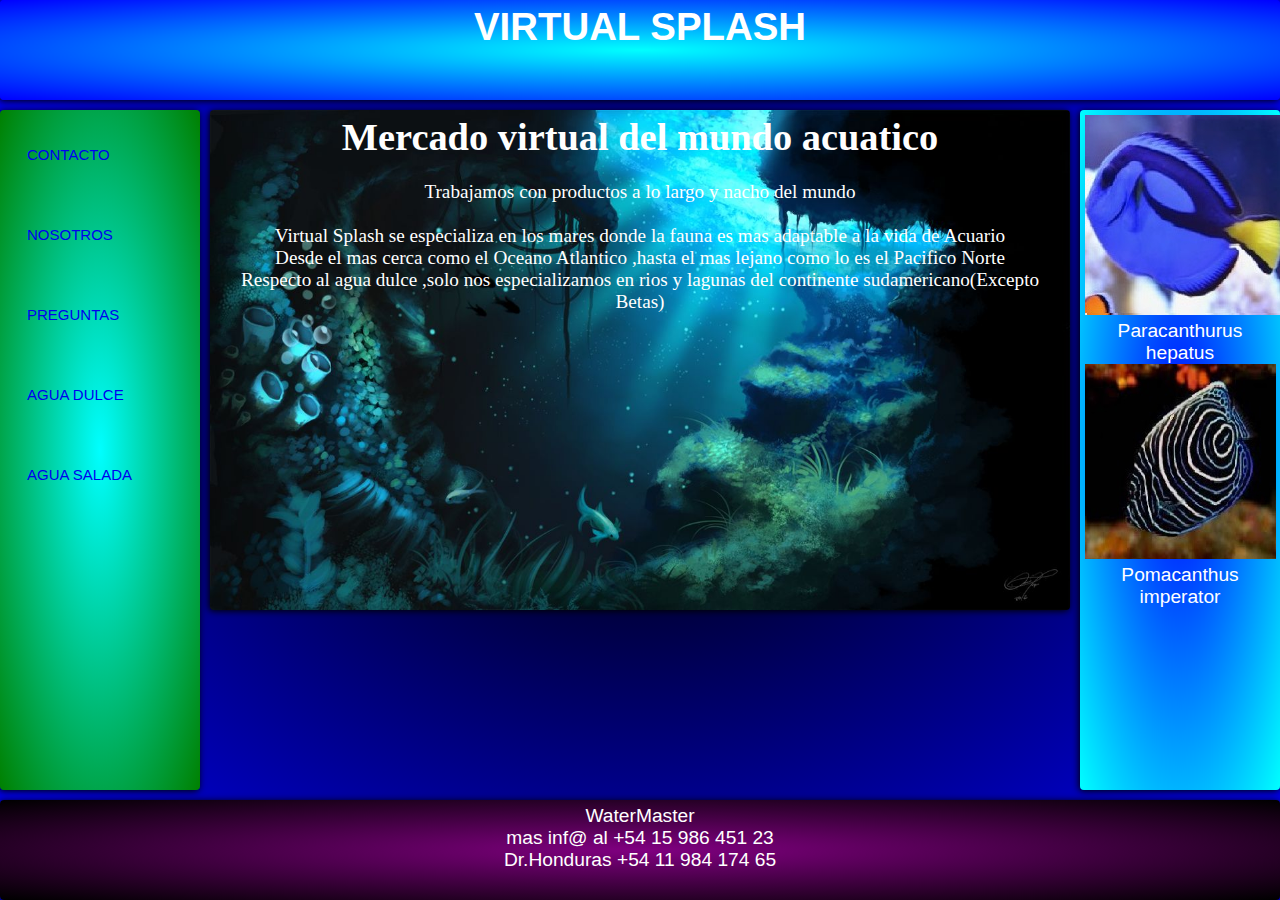
<file: index.html>
<!DOCTYPE html>
<html lang="en">
<head>
    <meta charset="UTF-8">
    <meta http-equiv="X-UA-Compatible" content="IE=edge">
    <meta name="viewport" content="width=device-width, initial-scale=1.0">
    <title>Virtual Splash</title>
    <link rel="stylesheet" href="style.css">
    <link rel="shortcut icon" href="img/logofav.ico">
</head>
<body class="grid-conteiner">
    <header class="header">
        <h1>VIRTUAL SPLASH</h1>
        </header>
    <nav class="navbar">
        <ul class="nav-menu">
            <li class="nav-menu-item">
                <a href="./pages/contacto.html" class="nav-menu-link nav link">CONTACTO</a>
            </li>

            <li class="nav-menu-item">
                <a href="./pages/nosotros.html" class="nav-menu-link nav link">NOSOTROS</a>
            </li>

            <li class="nav-menu-item">
                <a href="./pages/preguntas.html" class="nav-menu-link nav link">PREGUNTAS</a>
            </li>

            <li class="nav-menu-item">
                <a href="./pages/productos.html" class="nav-menu-link nav link">Agua Dulce</a>
            </li>

            <li class="nav-menu-item">
                <a href="./pages/insumos.html" class="nav-menu-link nav link">AGUA SALADA</a>
            </li>
        </ul>


    </nav>
    <aside class="sidebar">
        <img src="./img/cirujanoazul2.jpg">
        <p>Paracanthurus hepatus</p>
        <img src="./img/angelemperadorj.jpg">
        <p>Pomacanthus imperator</p>
        
    </aside>
    <article class="main">
       <h1>Mercado virtual del mundo acuatico</h1>
       <br>
       <p>Trabajamos con productos a lo largo y nacho del mundo</p>
       <br>
       <p>Virtual Splash se especializa en los mares donde la fauna es mas adaptable a la vida de Acuario </p>
        <p>Desde el mas cerca como el Oceano Atlantico ,hasta el mas lejano como lo es el Pacifico Norte</p> 
        <p>Respecto al agua dulce ,solo nos especializamos en rios y lagunas del continente sudamericano(Excepto Betas)</p>
        
       
   

    </article>
    <footer class="footer">
        WaterMaster
        <p>mas inf@ al +54 15 986 451 23</p>
        <p>Dr.Honduras +54 11 984 174 65</p>
    </footer>
</body>
</html>
</file>
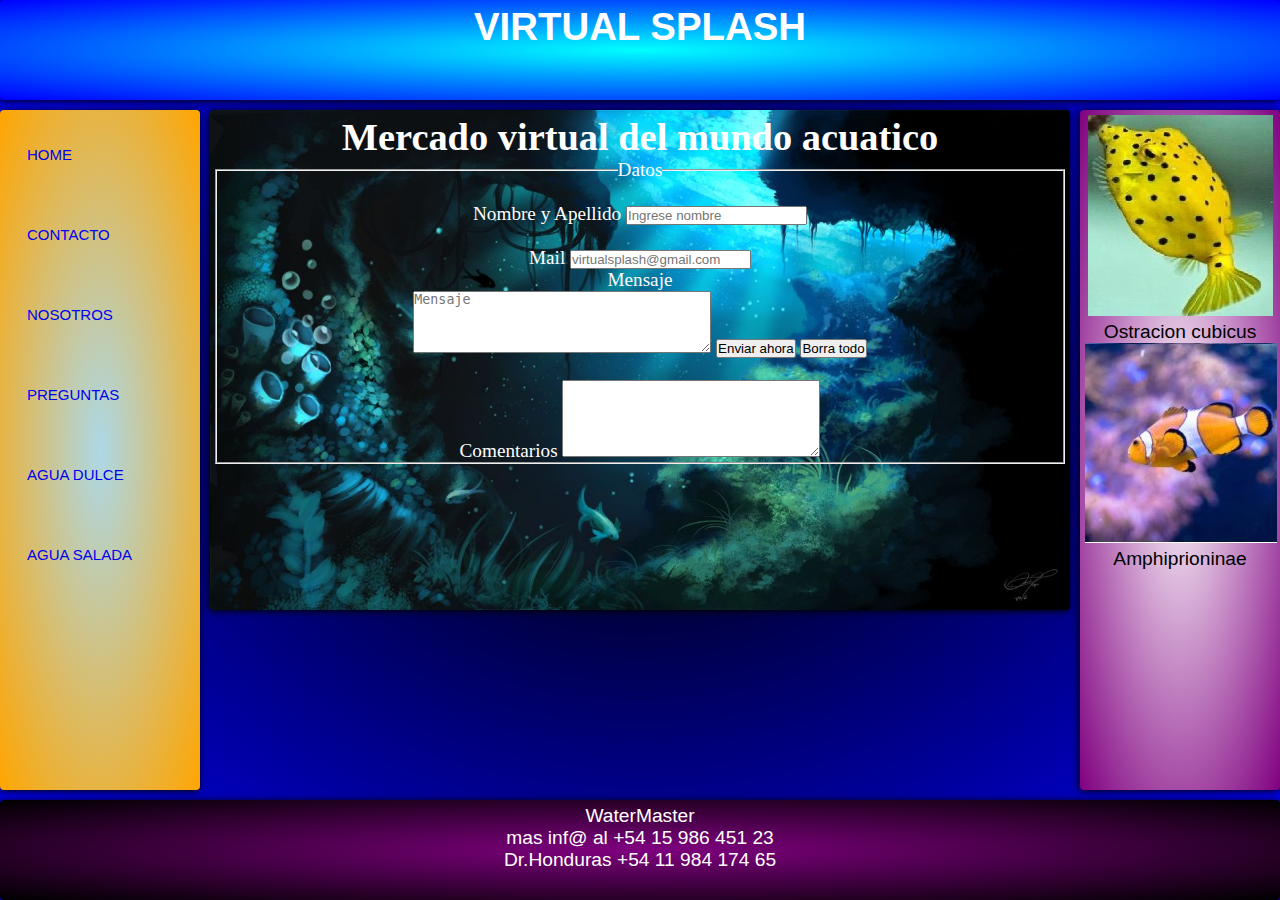
<file: pages/contacto.html>
<!DOCTYPE html>
<html lang="en">
<head>
    <meta charset="UTF-8">
    <meta http-equiv="X-UA-Compatible" content="IE=edge">
    <meta name="viewport" content="width=device-width, initial-scale=1.0">
    <title>Contacto</title>
    <link rel="stylesheet" href="../style.css">
    <link rel="shortcut icon" href="../img/logofav.ico">
</head>
<body class="grid-conteiner">
    <header class="header">
        <h1>VIRTUAL SPLASH</h1>
        </header>
    <nav class="navbar-conc">
        
        <ul class="nav-menu-conc">
             <li class="nav-menu-item">
                <a href="/index.html" class="nav-menu-link">HOME</a>
            </li>
            
            <li class="nav-menu-item-conc">
                <a href="../pages/contacto.html" class="nav-menu-link nav link">CONTACTO</a>
            </li>

            <li class="nav-menu-item">
                <a href="../pages/nosotros.html" class="nav-menu-link nav link">NOSOTROS</a>
            </li>

            <li class="nav-menu-item">
                <a href="../pages/preguntas.html" class="nav-menu-link nav link">PREGUNTAS</a>
            </li>

            <li class="nav-menu-item">
                <a href="../pages/productos.html" class="nav-menu-link nav link">AGUA DULCE</a>
            </li>

            <li class="nav-menu-item">
                <a href="../pages/insumos.html" class="nav-menu-link nav link">AGUA SALADA</a>
            </li>
            
           
        </ul>


    </nav>
    <aside class="sidebar-conc">
        
        <img src="../img/boxfish.jpg">
        <p>Ostracion cubicus</p>
        <img src="../img/clownfish.jpg">
        <p>Amphiprioninae</p>
        
    </aside>
    <article class="main">
       <h1>Mercado virtual del mundo acuatico</h1>
       <form action="" method="get"  enctype="text/plain">
        <fieldset>
            <legend>Datos</legend>
            <br>
            <label for="name">Nombre y Apellido</label>
            <input type="text" id="name" placeholder="Ingrese nombre">
            <br><br>
            <label for="email">Mail</label>
            <input type="email" id="email" placeholder="virtualsplash@gmail.com">
            <br>
            <p>Mensaje</p>
            <textarea name="mensaje" id="mensaje" cols="35" rows="4" placeholder="Mensaje"></textarea>
        
        
            <input type="submit" value="Enviar ahora">
            <input type="reset" value="Borra todo">

            <br><br>
            <label for="comentario">Comentarios</label>
            <textarea name="comentario" id="comentario" cols="30" rows="5"></textarea>



        </fieldset>
    </form>

   

    </article>
    <footer class="footer">
        WaterMaster
        <p>mas inf@ al +54 15 986 451 23</p>
        <p>Dr.Honduras +54 11 984 174 65</p>
    </footer>
</body>
</html>
</file>
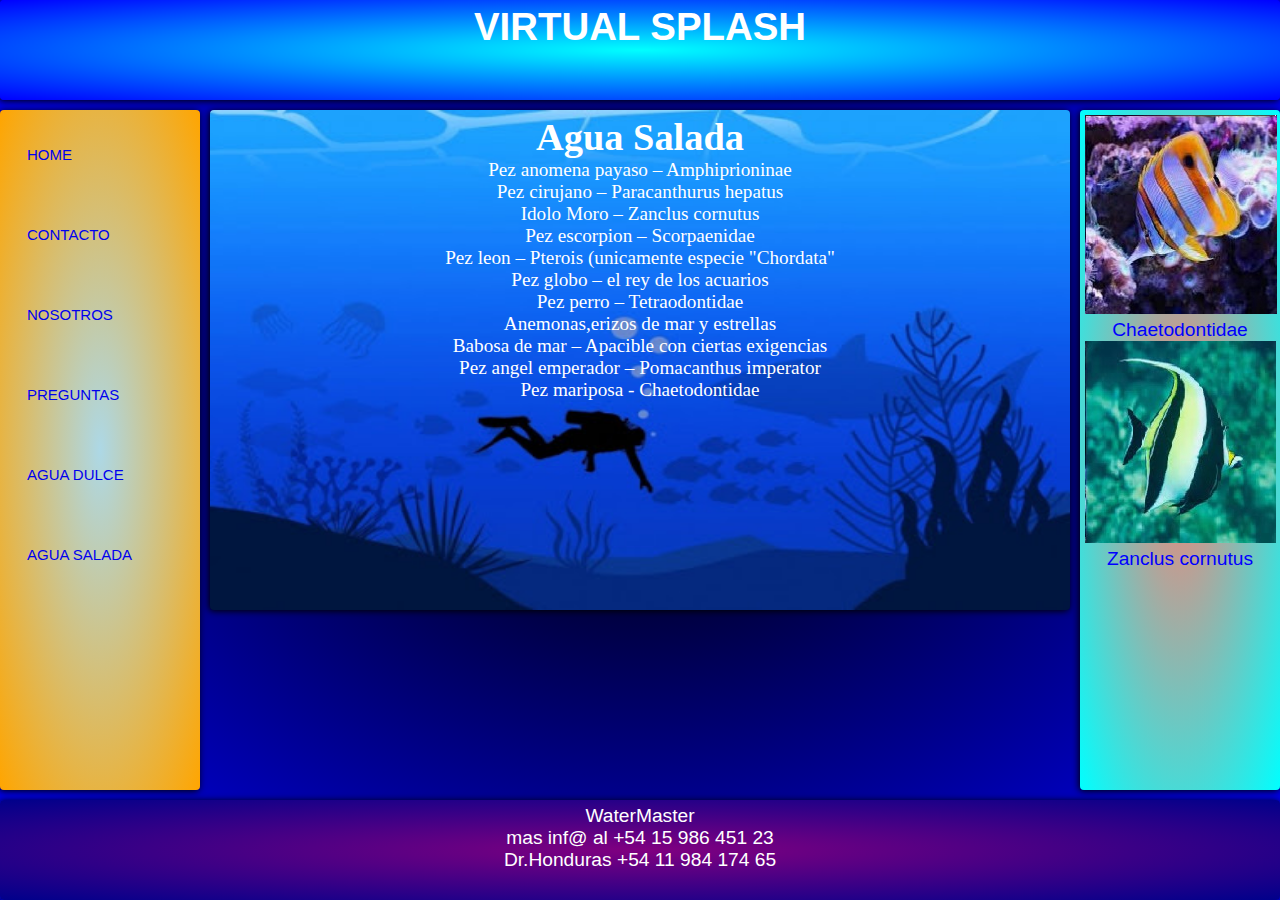
<file: pages/insumos.html>
<!DOCTYPE html>
<html lang="en">
<head>
    <meta charset="UTF-8">
    <meta http-equiv="X-UA-Compatible" content="IE=edge">
    <meta name="viewport" content="width=device-width, initial-scale=1.0">
    <title>Agua Salada</title>
    <link rel="stylesheet" href="../style.css">
    <link rel="shortcut icon" href="../img/logofav.ico">
</head>
<body class="grid-conteiner">
    <header class="header">
        <h1>VIRTUAL SPLASH</h1>
        </header>
    <nav class="navbar-conc">
        <ul class="nav-menu-conc">
             <li class="nav-menu-item">
                <a href="/index.html" class="nav-menu-link">HOME</a>
            </li>
            
            <li class="nav-menu-item-conc">
                <a href="../pages/contacto.html" class="nav-menu-link nav link">CONTACTO</a>
            </li>

            <li class="nav-menu-item">
                <a href="../pages/nosotros.html" class="nav-menu-link nav link">NOSOTROS</a>
            </li>

            <li class="nav-menu-item">
                <a href="../pages/preguntas.html" class="nav-menu-link nav link">PREGUNTAS</a>
            </li>

            <li class="nav-menu-item">
                <a href="../pages/productos.html" class="nav-menu-link nav link">AGUA DULCE</a>
            </li>

            <li class="nav-menu-item">
                <a href="../pages/insumos.html" class="nav-menu-link nav link">AGUA SALADA</a>
            </li>
            
           
        </ul>


    </nav>
    <aside class="sidebar-sal">
        
        <img src="../img/mariposaa.jpg">
        <p>Chaetodontidae</p>
        <img src="../img/idolmor.jpg">
        <p>Zanclus cornutus</p>
        
    </aside>

    <article class="main-sal">
   <h1>Agua Salada</h1>
   <ul class="ul-dulce">
    <li>Pez anomena payaso – Amphiprioninae</li>
    <li>Pez cirujano – Paracanthurus hepatus</li>
    <li>Idolo Moro – Zanclus cornutus</li>
    <li>Pez escorpion – Scorpaenidae</li>
    <li>Pez leon – Pterois (unicamente especie "Chordata"</li>
    <li>Pez globo – el rey de los acuarios</li>
    <li>Pez perro – Tetraodontidae </li>
    <li>Anemonas,erizos de mar y estrellas</li>
    <li>Babosa de mar – Apacible con ciertas exigencias</li>
    <li>Pez angel emperador – Pomacanthus imperator</li>
    <li>Pez mariposa - Chaetodontidae</li>
    
   </ul>
   

    </article>
    <footer class="footer-sal">
        WaterMaster
        <p>mas inf@ al +54 15 986 451 23</p>
        <p>Dr.Honduras +54 11 984 174 65</p>
    </footer>
</body>
</html>
</file>
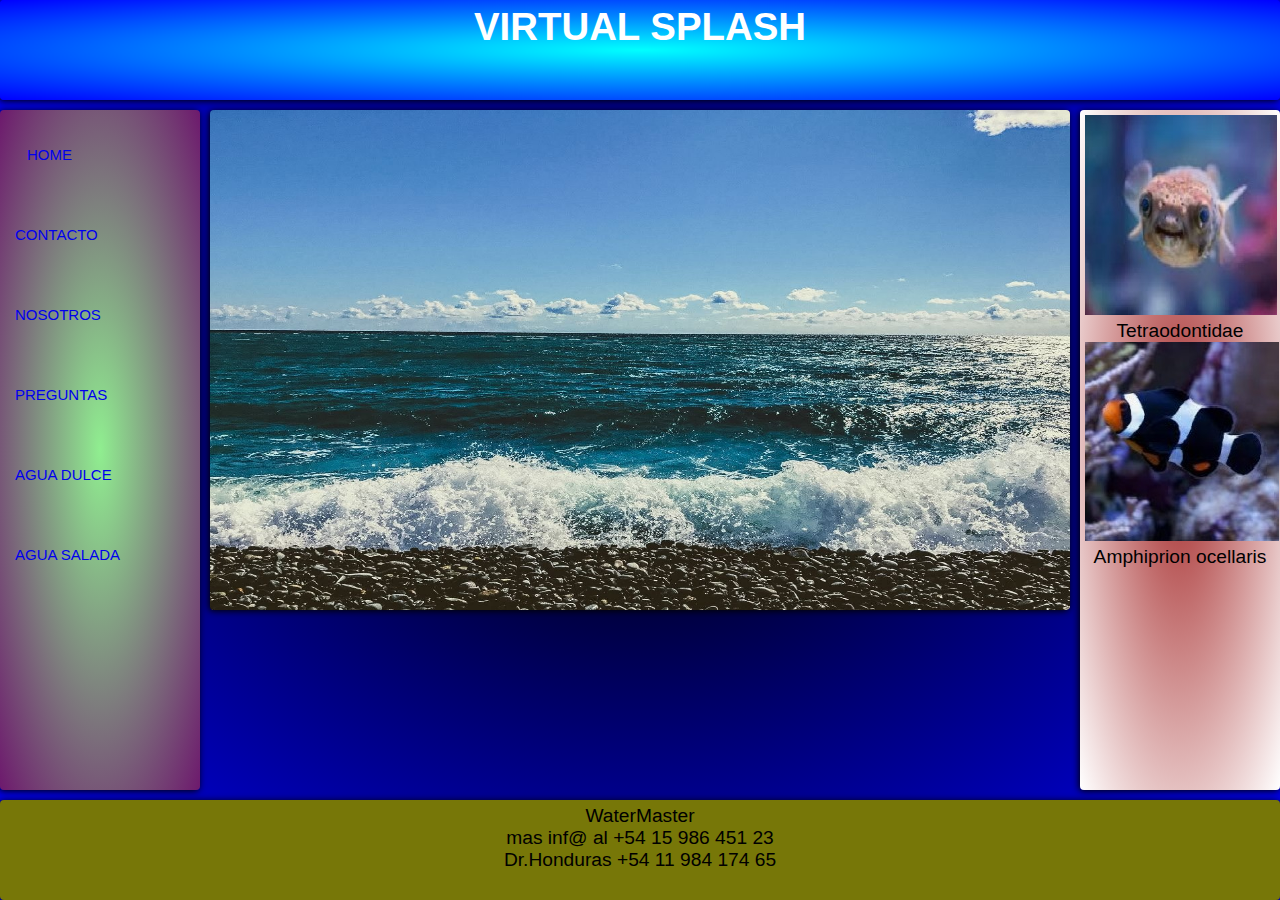
<file: pages/nosotros.html>
<!DOCTYPE html>
<!DOCTYPE html>
<html lang="en">
<head>
    <meta charset="UTF-8">
    <meta http-equiv="X-UA-Compatible" content="IE=edge">
    <meta name="viewport" content="width=device-width, initial-scale=1.0">
    <title>Nosotros</title>
    <link rel="stylesheet" href="../style.css">
    <link rel="shortcut icon" href="../img/logofav.ico">
</head>
<body class="grid-conteiner">
    <header class="header">
        <h1>VIRTUAL SPLASH</h1>
        </header>
    <nav class="navbar-nos">
        <ul class="nav-menu-nos">
            <li class="nav-menu-item">
                <a href="/index.html" class="nav-menu-link">HOME</a>
            </li>
            
            <li class="nav-menu-item">
                <a href="../pages/contacto.html" class="nav-menu-link-nos nav link">CONTACTO</a>
            </li>

            <li class="nav-menu-item">
                <a href="../pages/nosotros.html" class="nav-menu-link-nos nav link">NOSOTROS</a>
            </li>

            <li class="nav-menu-item">
                <a href="../pages/preguntas.html" class="nav-menu-link-nos nav link">PREGUNTAS</a>
            </li>

            <li class="nav-menu-item">
                <a href="../pages/productos.html" class="nav-menu-link-nos nav link">AGUA DULCE</a>
            </li>

            <li class="nav-menu-item">
                <a href="../pages/insumos.html" class="nav-menu-link-nos nav link">AGUA SALADA</a>
            </li>
            
            
        </ul>


    </nav>
    <aside class="sidebar-nos">
        
        <img src="../img/pufferfish.jpg">
        <p>Tetraodontidae</p>
        <img src="../img/paiasonegro.jpg">
        <p>Amphiprion ocellaris</p>
        
    </aside>
    <article class="main-nos">
        <iframe width="400" height="400" src="https://www.youtube.com/embed/t1Ecvxu6a4k" title="YouTube video player" frameborder="0" allow="accelerometer; autoplay; clipboard-write; encrypted-media; gyroscope; picture-in-picture" allowfullscreen></iframe>
        

    </article>
    <footer class="footer-nos">
        WaterMaster
        <p>mas inf@ al +54 15 986 451 23</p>
        <p>Dr.Honduras +54 11 984 174 65</p>
    </footer>
</body>
</html>
</file>
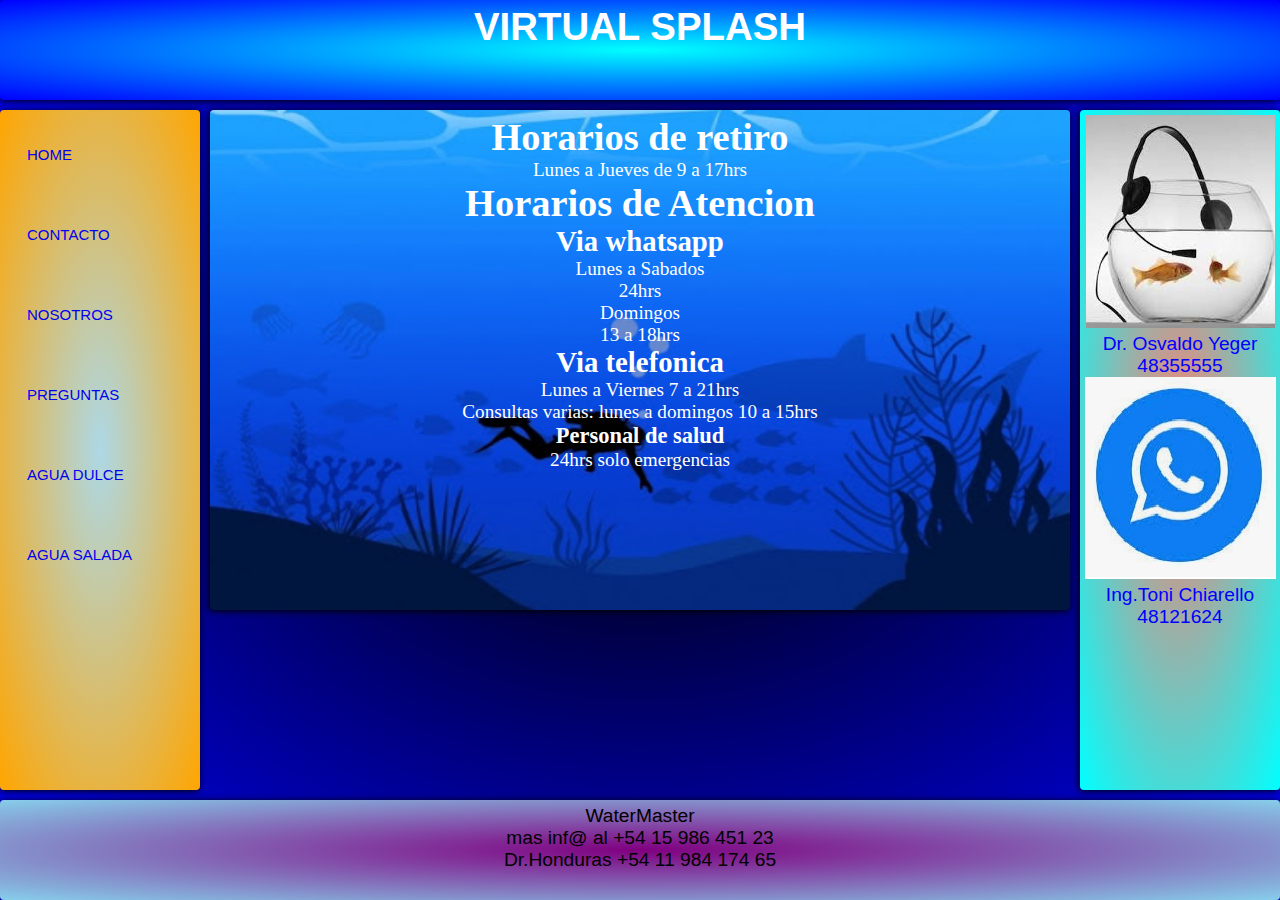
<file: pages/preguntas.html>
<!DOCTYPE html>
<html lang="en">
<head>
    <meta charset="UTF-8">
    <meta http-equiv="X-UA-Compatible" content="IE=edge">
    <meta name="viewport" content="width=device-width, initial-scale=1.0">
    <title>Preguntas frecuentes</title>
    <link rel="stylesheet" href="../style.css">
    <link rel="shortcut icon" href="../img/logofav.ico">
</head>
<body class="grid-conteiner">
    <header class="header">
        <h1>VIRTUAL SPLASH</h1>
        </header>
    <nav class="navbar-conc">
        <ul class="nav-menu-conc">
             <li class="nav-menu-item">
                <a href="/index.html" class="nav-menu-link">HOME</a>
            </li>
            
            <li class="nav-menu-item-conc">
                <a href="../pages/contacto.html" class="nav-menu-link nav link">CONTACTO</a>
            </li>

            <li class="nav-menu-item">
                <a href="../pages/nosotros.html" class="nav-menu-link nav link">NOSOTROS</a>
            </li>

            <li class="nav-menu-item">
                <a href="../pages/preguntas.html" class="nav-menu-link nav link">PREGUNTAS</a>
            </li>

            <li class="nav-menu-item">
                <a href="../pages/productos.html" class="nav-menu-link nav link">AGUA DULCE</a>
            </li>

            <li class="nav-menu-item">
                <a href="../pages/insumos.html" class="nav-menu-link nav link">AGUA SALADA</a>
            </li>
            
           
        </ul>


    </nav>
    <aside class="sidebar-sal">
        
        <img src="../img/fishphoning.jpg">
        <p>Dr. Osvaldo Yeger 48355555</p>
        <img src="../img/warapzul.jpg">
        <p>Ing.Toni Chiarello 48121624</p>
        
    </aside>

    <article class="main-sal">
        <h1>Horarios de retiro</h1>
        <p>Lunes a Jueves de 9 a 17hrs</p>
       <h1>Horarios de Atencion</h1>
       <h2>Via whatsapp</h2>
       <p>Lunes a Sabados</p>
       <p>24hrs</p>
       <p>Domingos</p>
       <p>13 a 18hrs</p>
       <h2>Via telefonica</h2>
       <p>Lunes a Viernes 7 a 21hrs</p>
       <p>Consultas varias: lunes a domingos 10 a 15hrs</p>
       <h3>Personal de salud</h3>
       <p>24hrs solo emergencias</p>

   

    </article>
    <footer class="footer-ask">
        WaterMaster
        <p>mas inf@ al +54 15 986 451 23</p>
        <p>Dr.Honduras +54 11 984 174 65</p>
    </footer>
</body>
</html>
</file>
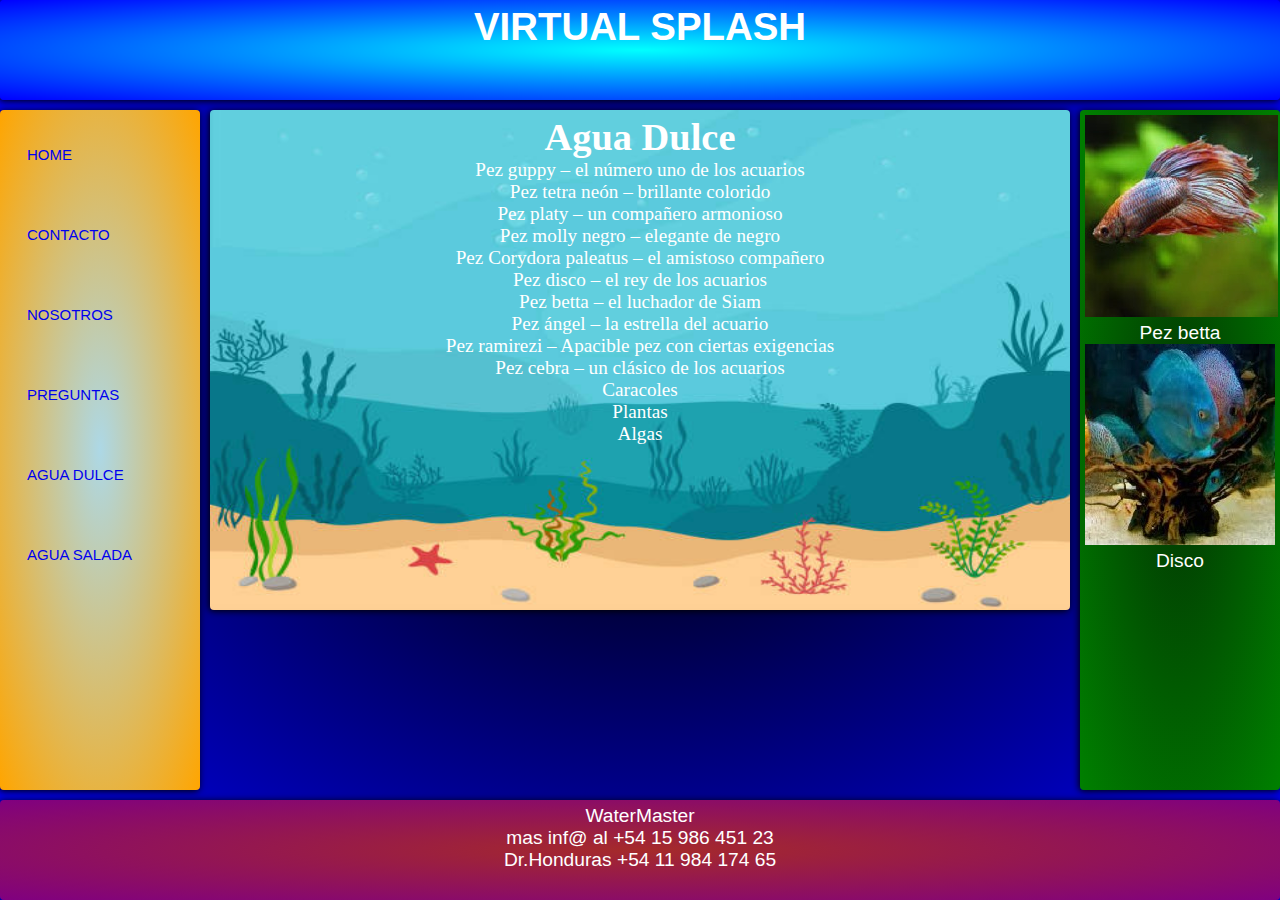
<file: pages/productos.html>
<!DOCTYPE html>
<html lang="en">
<head>
    <meta charset="UTF-8">
    <meta http-equiv="X-UA-Compatible" content="IE=edge">
    <meta name="viewport" content="width=device-width, initial-scale=1.0">
    <title>Agua Dulce</title>
    <link rel="stylesheet" href="../style.css">
    <link rel="shortcut icon" href="../img/logofav.ico">
</head>
<body class="grid-conteiner">
    <header class="header">
        <h1>VIRTUAL SPLASH</h1>
        </header>
    <nav class="navbar-conc">
        <ul class="nav-menu-conc">
            <li class="nav-menu-item">
                <a href="/index.html" class="nav-menu-link">HOME</a>
            </li>
            
            <li class="nav-menu-item-conc">
                <a href="../pages/contacto.html" class="nav-menu-link nav link">CONTACTO</a>
            </li>

            <li class="nav-menu-item">
                <a href="../pages/nosotros.html" class="nav-menu-link nav link">NOSOTROS</a>
            </li>

            <li class="nav-menu-item">
                <a href="../pages/preguntas.html" class="nav-menu-link nav link">PREGUNTAS</a>
            </li>

            <li class="nav-menu-item">
                <a href="../pages/productos.html" class="nav-menu-link nav link">AGUA DULCE</a>
            </li>

            <li class="nav-menu-item">
                <a href="../pages/insumos.html" class="nav-menu-link nav link">AGUA SALADA</a>
            </li>
            
            
        </ul>


    </nav>
    <aside class="sidebar-rio">
        
        <img src="../img/pezbetta.jpg">
        <p>Pez betta</p>
        <img src="../img/discus.jpg">
        <p>Disco</p>
        
    </aside>

    <article class="main-prod">
   <h1>Agua Dulce</h1>
   <ul class="ul-dulce">
    <li>Pez guppy – el número uno de los acuarios</li>
    <li>Pez tetra neón – brillante colorido</li>
    <li>Pez platy – un compañero armonioso</li>
    <li>Pez molly negro – elegante de negro</li>
    <li>Pez Corydora paleatus – el amistoso compañero</li>
    <li>Pez disco – el rey de los acuarios</li>
    <li>Pez betta – el luchador de Siam</li>
    <li>Pez ángel – la estrella del acuario</li>
    <li>Pez ramirezi – Apacible pez con ciertas exigencias</li>
    <li>Pez cebra – un clásico de los acuarios</li>
    <li>Caracoles</li>
    <li>Plantas</li>
    <li>Algas</li>
   </ul>
   

    </article>
    <footer class="footer-rio">
        WaterMaster
        <p>mas inf@ al +54 15 986 451 23</p>
        <p>Dr.Honduras +54 11 984 174 65</p>
    </footer>
</body>
</html>
</file>
<file: style.css>
*{
    box-sizing: border-box ;
    margin: 0;
    padding: 0;
}

html{
    height: 100%;
}

body {
    font-family : "Public Sans" , sans-serif;
    font-size: 1.2rem;
    min-height: 100%;
    background:radial-gradient(black, blue);
    
}

.grid-conteiner > * {
    box-shadow: -1px 1px 7px 0px rgba(0, 0, 0.75);
    border-radius: 4px;
    padding: 5px;
    text-align: center;
}


.header{
    grid-area: header;
    background: radial-gradient(aqua, blue);
    color: white;
    
}

a{
    text-decoration: none;
    
}

.navbar {
    grid-area: navbar;
    background: radial-gradient(aqua,green);
    
}

.navbar-conc{
    grid-area: navbar;
    background: radial-gradient(lightblue, orange);
}

.nav-menu-item-conc{
    font-size: 15px;
    margin: 0 10px;
    line-height: 80px;
    text-transform: uppercase;
    width: max-content;
    list-style: none;
}


.sidebar {
    grid-area: sidebar;
    background:radial-gradient(blue, cyan);
    color: white;
}
 
.sidebar-conc {
    
        grid-area: sidebar;
        background:radial-gradient(white, purple);
        color: black;
}

.sidebar-nos{
    grid-area: sidebar;
    background:radial-gradient(brown, white);
}

.sidebar-rio{
    grid-area: sidebar;
    background: radial-gradient(rgb(2, 53, 2),green);
    color: white;
}

.navbar-nos{
    grid-area: navbar;
    background: radial-gradient(lightgreen, rgb(109, 25, 109));

}

.nav-menu-item-nos{
    font-size: 15px;
    margin: 0 10px;
    line-height: 80px;
    text-transform: uppercase;
    width: max-content;
    list-style: none;
}

.main {
    grid-area: main;
    background-color: #f5f5f5;
    background-image: url(./img/fondo2.jpg);
    background-size: 100% 100%;
    background-repeat: no-repeat;
    width: 100%;
    margin: 0 auto;
    height: 500px;
color: white;
font-family: cursive;



}

.main-nos{
    display: flex;
    flex-direction: right;
    flex-direction: column;
    text-align: left;
    grid-area: main;
    background-color: #f5f5f5;
    background-image: url(./img/fondopagina.jpg);
    background-size: 100% 100%;
    background-repeat: no-repeat;
    width: 100%;
    margin: 0 auto;
    height: 500px;

font-family: cursive;

}
.maincon{
    grid-area: main;
    background-color: #f5f5f5;
    background-image: url(./img/fondo2.jpg);
    background-size: 100% 100%;
    background-repeat: no-repeat;
    width: 90%;
    margin: 0 auto;
    height: 500px;
color:white;
font-family: cursive;

}

.hc{
    color: white;
}

.ul-dulce{
    
    
    list-style: none;
    
}
.footer{
    grid-area: footer;
    background:radial-gradient(purple, black);
    color: white;
    
    

    
}

.footer-nos{
    grid-area: footer;
    background-color: rgb(119, 119, 8);
}

.grid-conteiner{
    display: grid;
    gap: 10px;
    grid-template: 
        "header" 100px
        "navbar" 50px
        "main" auto
        "sidebar" 100px
        "footer" 100px;
}

.main-prod{
    grid-area: main;
    background-color: #f5f5f5;
    background-image: url(./img/back6.jpg);
    background-size: 100% 100%;
    background-repeat: no-repeat;
    width: 100%;
    margin: 0 auto;
    height: 500px;
color: white;
font-family: cursive;

}


 .nav-menu-item{
     font-size: 15px;
     margin: 0 10px;
     line-height: 80px;
     text-transform: uppercase;
     width: max-content;
     list-style: none;
     
     
 }

 .nav-menu-link{
     padding:  8px 12px;
     border-radius: 30px;
 }


 .nav-menu-link:hover {
background-color: blue;
transition: 0.7s;
color:white;
 }

 
.nav-menu-link-nos:hover {
background-color: yellow;
transition: 0.7s;
color: blue;
}

.main-sal{
grid-area: main;
background-color: #f5f5f5;
background-image: url(./img/back4.jpg);
background-size: 100% 100%;
background-repeat: no-repeat;
width: 100%;
margin: 0 auto;
height: 500px;
color: white;
font-family: cursive;
}

.footer-rio{
    grid-area: footer;
    background:radial-gradient(brown, purple);
    color: white;
}

.footer-sal{
    grid-area: footer;
    background:radial-gradient(purple, darkblue);
    color: white;
}

.sidebar-sal{
    grid-area: sidebar;
    background: radial-gradient(salmon, aqua);
    color: blue;
}



@media (max-width: 768px) {
    .grid-conteiner{
        grid-template:
        "header header" 100px
        "navbar main" 50px
        "navbar main"  auto
        "sidebar sidebar"    auto
        "footer footer" 100px /
        150px auto;

    }
    .sidebar {
        grid-area: sidebar;
        background:radial-gradient(blue, black);
        color:white;
        }
}


.footer-ask{
    grid-area: footer;
    background:radial-gradient(purple, skyblue);
    color: black;
}

@media (min-width: 900px) {
    .grid-conteiner{
        grid-template:
        "header header header" 100px
        "navbar main sidebar"  auto
        "footer footer footer" 100px /
        200px    auto  200px;
        
    }
    
   
    
}

@media (max-width: 1024px){
    .grid-conteiner{
        grid-template:
        "header header" 100px
        "navbar main" 50px
        "navbar main"  auto
        "sidebar sidebar"    auto
        "footer footer" 100px /
        150px auto;}

}
</file>
